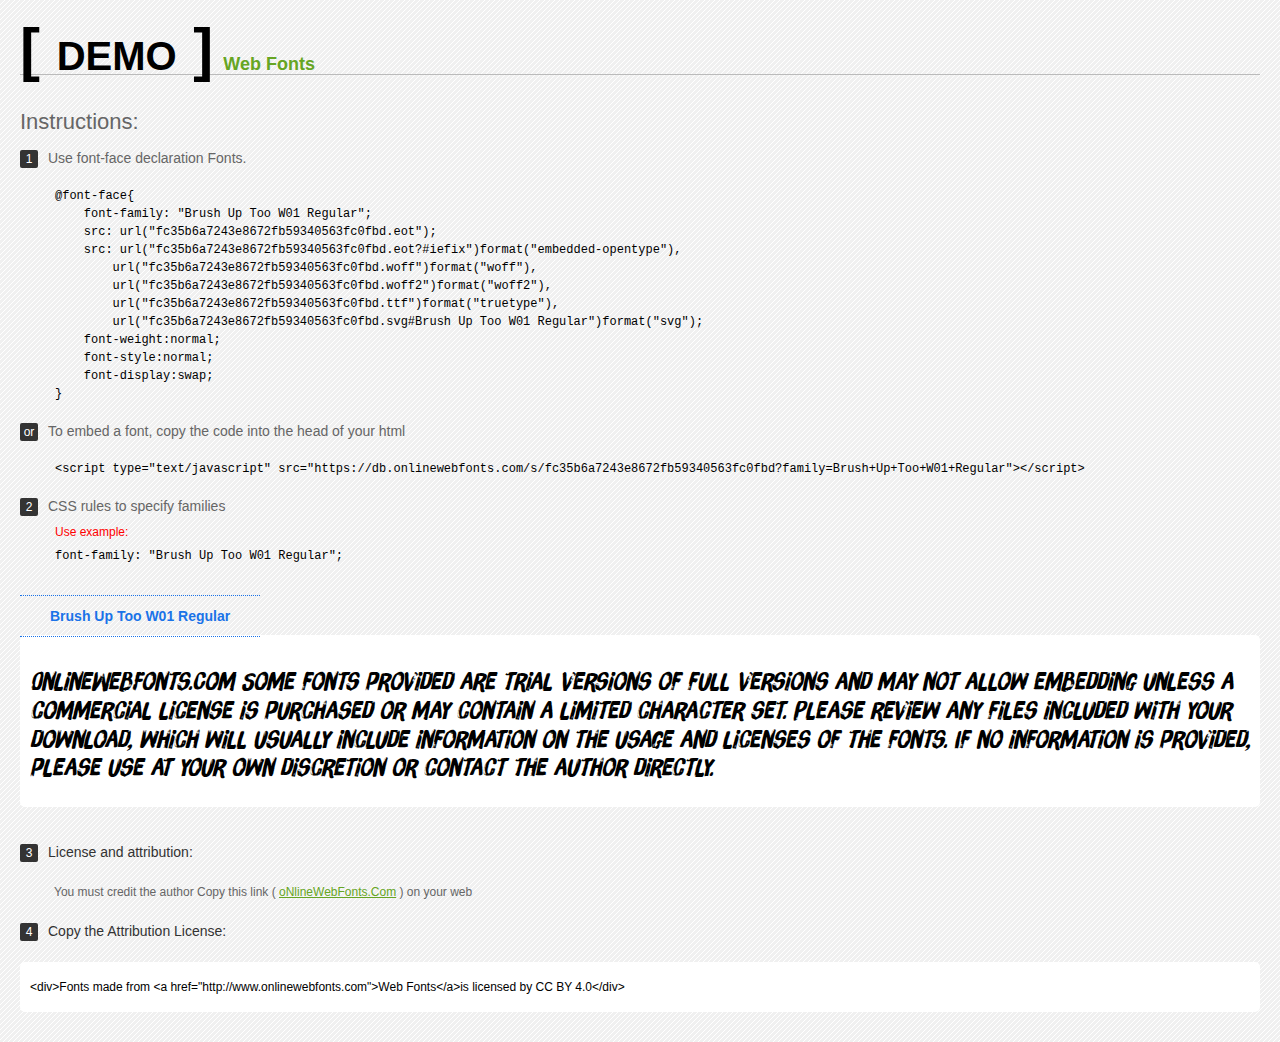
<file: fonts/Brush Up Too W01 Regular/Web Fonts Demo.html>
<!doctype html>
<html>
<head>
<meta charset="utf-8">
<title>Brush Up Too W01 Regular Fonts Demo</title>
<style type="text/css">
*{margin:0;padding:0;list-style-type:none;}body{font-family:Arial,Helvetica,sans-serif;line-height:1.5;font-size:16px;padding:20px;color:#333;background-image:url([data-uri]);}a{color:#66A523;}a:hover,.g:hover{opacity:0.7;}h1{font-size:60px;border-bottom:1px solid #bbb;line-height:20px;color:#000;text-transform:uppercase;margin-top:20px;}h1 a{font-size:18px;color:#66A523;text-decoration:none;text-transform:capitalize;margin-left:10px;}h1 font{font-size:40px;}.info{float:left;font-size:14px;margin-top:30px;color:#666;}.info .inst{font-size:22px;margin-bottom:10px;}.info span,.by span{color:#fff;border-radius:2px;display:inline-block;width:18px;height:18px;text-align:center;margin-right:10px;background-color:#333333;font-size:12px;line-height:18px;}.info .exs{font-size:12px;color:#666;margin-left:35px;display:block;}.info .exs font{color:#f00;line-height:30px;}.demo{float:left;width:100%;height:auto;padding-bottom:10px;margin-top:70px;background-color:#FFF;border-radius:5px;}.demo a{color:#1a73e8;float:left;font-weight:bold;font-size:14px;padding-right:30px;padding-left:30px;position:relative;border-top-width:1px;border-top-style:dotted;border-top-color:#1A73E8;text-decoration:none;border-bottom-width:1px;border-bottom-style:dotted;border-bottom-color:#1A73E8;line-height:40px;margin-top:-40px;}.demo .t{font-size:24px;float:left;width:calc(100% - 20px);color:#000;height:120px;margin-top:20px;line-height:1.2em;overflow-x:hidden;padding:10px;}.by{padding-top:15px;float:left;width:100%;margin-top:10px;margin-right:0;margin-bottom:10px;margin-left:0;font-size:14px;color:#666;}.by .b{padding-top:10px;padding-bottom:10px;color:#333;}.by .a{padding-top:10px;padding-bottom:10px;margin-left:34px;font-size:12px;}.te{width:100%;height:auto;border:0px solid #CCC;resize:none;float:left;margin-top:10px;line-height:16px;overflow:hidden;border-radius:5px;color:#000000;background-color:#FFF;font-size:12px;margin-bottom:20px;text-indent:10px;padding-top:17px;padding-bottom:17px;}pre{color:#000;}
</style>
<style type="text/css">

@font-face{
    font-family: "Brush Up Too W01 Regular";
    src: url("fc35b6a7243e8672fb59340563fc0fbd.eot");
    src: url("fc35b6a7243e8672fb59340563fc0fbd.eot?#iefix")format("embedded-opentype"),
        url("fc35b6a7243e8672fb59340563fc0fbd.woff")format("woff"),
        url("fc35b6a7243e8672fb59340563fc0fbd.woff2")format("woff2"),
        url("fc35b6a7243e8672fb59340563fc0fbd.ttf")format("truetype"),
        url("fc35b6a7243e8672fb59340563fc0fbd.svg#Brush Up Too W01 Regular")format("svg");
    font-weight:normal;
    font-style:normal;
    font-display:swap;
}

</style>
</head>
<body>
<h1> <span>[ <font>Demo</font> ]</span><a href="http://www.onlinewebfonts.com" target="_blank">Web Fonts</a></h1>
<div class="info">
  <div class="inst">Instructions:</div>
  <span>1</span>Use font-face declaration Fonts.
  <div class="exs">
    <pre>

@font-face{
    font-family: "Brush Up Too W01 Regular";
    src: url("fc35b6a7243e8672fb59340563fc0fbd.eot");
    src: url("fc35b6a7243e8672fb59340563fc0fbd.eot?#iefix")format("embedded-opentype"),
        url("fc35b6a7243e8672fb59340563fc0fbd.woff")format("woff"),
        url("fc35b6a7243e8672fb59340563fc0fbd.woff2")format("woff2"),
        url("fc35b6a7243e8672fb59340563fc0fbd.ttf")format("truetype"),
        url("fc35b6a7243e8672fb59340563fc0fbd.svg#Brush Up Too W01 Regular")format("svg");
    font-weight:normal;
    font-style:normal;
    font-display:swap;
}

</pre>
  </div>
  <span>or</span>To embed a font, copy the code into the head of your html
  <div class="exs">
<br/><pre>&lt;script type=&quot;text/javascript&quot; src=&quot;https://db.onlinewebfonts.com/s/fc35b6a7243e8672fb59340563fc0fbd?family=Brush+Up+Too+W01+Regular&quot;&gt;&lt;/script&gt;</pre><br/>
  </div>
  <span>2</span>CSS rules to specify families
  <div class="exs"><font>Use example:</font> <br/>
    <pre>
font-family: &quot;Brush Up Too W01 Regular&quot;;
</pre>
  </div>
</div>
<!--demo-->
<div class="demo"><a href="https://www.onlinewebfonts.com/download/fc35b6a7243e8672fb59340563fc0fbd" target="_blank">Brush Up Too W01 Regular</a>
  <div class="t" style='font-family:"Brush Up Too W01 Regular"'>
  OnlineWebFonts.Com Some fonts provided are trial versions of full versions and may not allow embedding 
unless a commercial license is purchased or may contain a limited character set. 
Please review any files included with your download, 
which will usually include information on the usage and licenses of the fonts. 
If no information is provided, 
please use at your own discretion or contact the author directly.</div>
</div>
<!--demo-->
<div class="by">
  <div class="b"><span>3</span>License and attribution:</div>
  <div class="a">You must credit the author Copy this link ( <a href="http://www.onlinewebfonts.com" target="_blank">oNlineWebFonts.Com</a> ) on your web</div>
  <div class="b"><span>4</span>Copy the Attribution License:</div>
  <div class="te">&lt;div&gt;Fonts made from &lt;a href="http://www.onlinewebfonts.com"&gt;Web Fonts&lt;/a&gt;is licensed by CC BY 4.0&lt;/div&gt;</div>
</div>
</body>
</html>
</file>
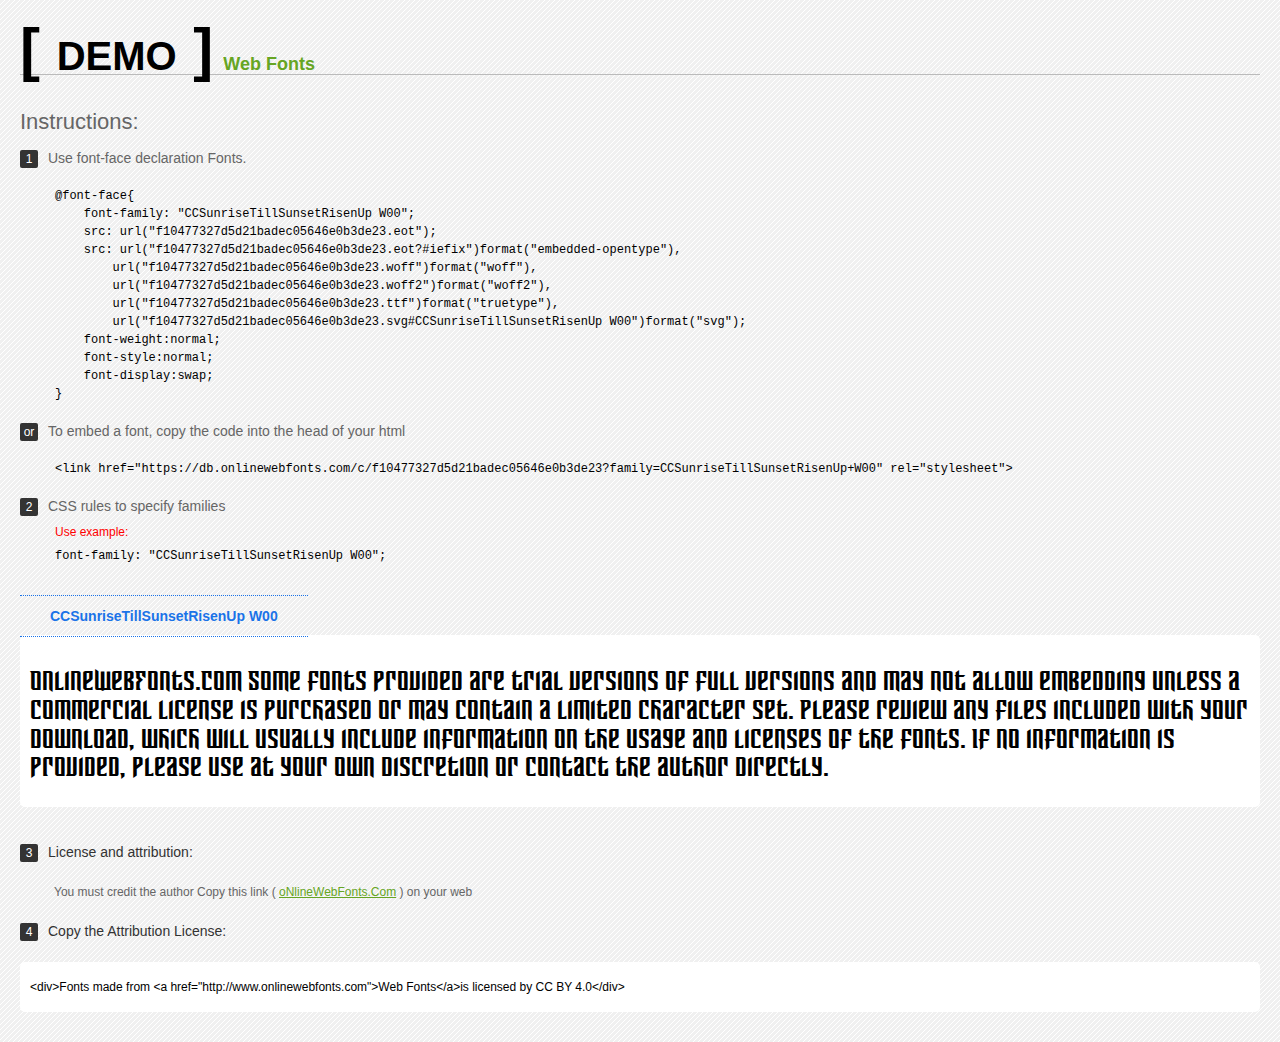
<file: fonts/CCSunriseTillSunsetRisenUp W00/Web Fonts Demo.html>
<!doctype html>
<html>
<head>
<meta charset="utf-8">
<title>CCSunriseTillSunsetRisenUp W00 Fonts Demo</title>
<style type="text/css">
*{margin:0;padding:0;list-style-type:none;}body{font-family:Arial,Helvetica,sans-serif;line-height:1.5;font-size:16px;padding:20px;color:#333;background-image:url([data-uri]);}a{color:#66A523;}a:hover,.g:hover{opacity:0.7;}h1{font-size:60px;border-bottom:1px solid #bbb;line-height:20px;color:#000;text-transform:uppercase;margin-top:20px;}h1 a{font-size:18px;color:#66A523;text-decoration:none;text-transform:capitalize;margin-left:10px;}h1 font{font-size:40px;}.info{float:left;font-size:14px;margin-top:30px;color:#666;}.info .inst{font-size:22px;margin-bottom:10px;}.info span,.by span{color:#fff;border-radius:2px;display:inline-block;width:18px;height:18px;text-align:center;margin-right:10px;background-color:#333333;font-size:12px;line-height:18px;}.info .exs{font-size:12px;color:#666;margin-left:35px;display:block;}.info .exs font{color:#f00;line-height:30px;}.demo{float:left;width:100%;height:auto;padding-bottom:10px;margin-top:70px;background-color:#FFF;border-radius:5px;}.demo a{color:#1a73e8;float:left;font-weight:bold;font-size:14px;padding-right:30px;padding-left:30px;position:relative;border-top-width:1px;border-top-style:dotted;border-top-color:#1A73E8;text-decoration:none;border-bottom-width:1px;border-bottom-style:dotted;border-bottom-color:#1A73E8;line-height:40px;margin-top:-40px;}.demo .t{font-size:24px;float:left;width:calc(100% - 20px);color:#000;height:120px;margin-top:20px;line-height:1.2em;overflow-x:hidden;padding:10px;}.by{padding-top:15px;float:left;width:100%;margin-top:10px;margin-right:0;margin-bottom:10px;margin-left:0;font-size:14px;color:#666;}.by .b{padding-top:10px;padding-bottom:10px;color:#333;}.by .a{padding-top:10px;padding-bottom:10px;margin-left:34px;font-size:12px;}.te{width:100%;height:auto;border:0px solid #CCC;resize:none;float:left;margin-top:10px;line-height:16px;overflow:hidden;border-radius:5px;color:#000000;background-color:#FFF;font-size:12px;margin-bottom:20px;text-indent:10px;padding-top:17px;padding-bottom:17px;}pre{color:#000;}
</style>
<style type="text/css">

@font-face{
    font-family: "CCSunriseTillSunsetRisenUp W00";
    src: url("f10477327d5d21badec05646e0b3de23.eot");
    src: url("f10477327d5d21badec05646e0b3de23.eot?#iefix")format("embedded-opentype"),
        url("f10477327d5d21badec05646e0b3de23.woff")format("woff"),
        url("f10477327d5d21badec05646e0b3de23.woff2")format("woff2"),
        url("f10477327d5d21badec05646e0b3de23.ttf")format("truetype"),
        url("f10477327d5d21badec05646e0b3de23.svg#CCSunriseTillSunsetRisenUp W00")format("svg");
    font-weight:normal;
    font-style:normal;
    font-display:swap;
}

</style>
</head>
<body>
<h1> <span>[ <font>Demo</font> ]</span><a href="http://www.onlinewebfonts.com" target="_blank">Web Fonts</a></h1>
<div class="info">
  <div class="inst">Instructions:</div>
  <span>1</span>Use font-face declaration Fonts.
  <div class="exs">
    <pre>

@font-face{
    font-family: "CCSunriseTillSunsetRisenUp W00";
    src: url("f10477327d5d21badec05646e0b3de23.eot");
    src: url("f10477327d5d21badec05646e0b3de23.eot?#iefix")format("embedded-opentype"),
        url("f10477327d5d21badec05646e0b3de23.woff")format("woff"),
        url("f10477327d5d21badec05646e0b3de23.woff2")format("woff2"),
        url("f10477327d5d21badec05646e0b3de23.ttf")format("truetype"),
        url("f10477327d5d21badec05646e0b3de23.svg#CCSunriseTillSunsetRisenUp W00")format("svg");
    font-weight:normal;
    font-style:normal;
    font-display:swap;
}

</pre>
  </div>
  <span>or</span>To embed a font, copy the code into the head of your html
  <div class="exs">
<br/><pre>&lt;link href=&quot;https://db.onlinewebfonts.com/c/f10477327d5d21badec05646e0b3de23?family=CCSunriseTillSunsetRisenUp+W00&quot; rel=&quot;stylesheet&quot;&gt;</pre><br/>
  </div>
  <span>2</span>CSS rules to specify families
  <div class="exs"><font>Use example:</font> <br/>
    <pre>
font-family: &quot;CCSunriseTillSunsetRisenUp W00&quot;;
</pre>
  </div>
</div>
<!--demo-->
<div class="demo"><a href="https://www.onlinewebfonts.com/download/f10477327d5d21badec05646e0b3de23" target="_blank">CCSunriseTillSunsetRisenUp W00</a>
  <div class="t" style='font-family:"CCSunriseTillSunsetRisenUp W00"'>
  OnlineWebFonts.Com Some fonts provided are trial versions of full versions and may not allow embedding 
unless a commercial license is purchased or may contain a limited character set. 
Please review any files included with your download, 
which will usually include information on the usage and licenses of the fonts. 
If no information is provided, 
please use at your own discretion or contact the author directly.</div>
</div>
<!--demo-->
<div class="by">
  <div class="b"><span>3</span>License and attribution:</div>
  <div class="a">You must credit the author Copy this link ( <a href="http://www.onlinewebfonts.com" target="_blank">oNlineWebFonts.Com</a> ) on your web</div>
  <div class="b"><span>4</span>Copy the Attribution License:</div>
  <div class="te">&lt;div&gt;Fonts made from &lt;a href="http://www.onlinewebfonts.com"&gt;Web Fonts&lt;/a&gt;is licensed by CC BY 4.0&lt;/div&gt;</div>
</div>
</body>
</html>
</file>
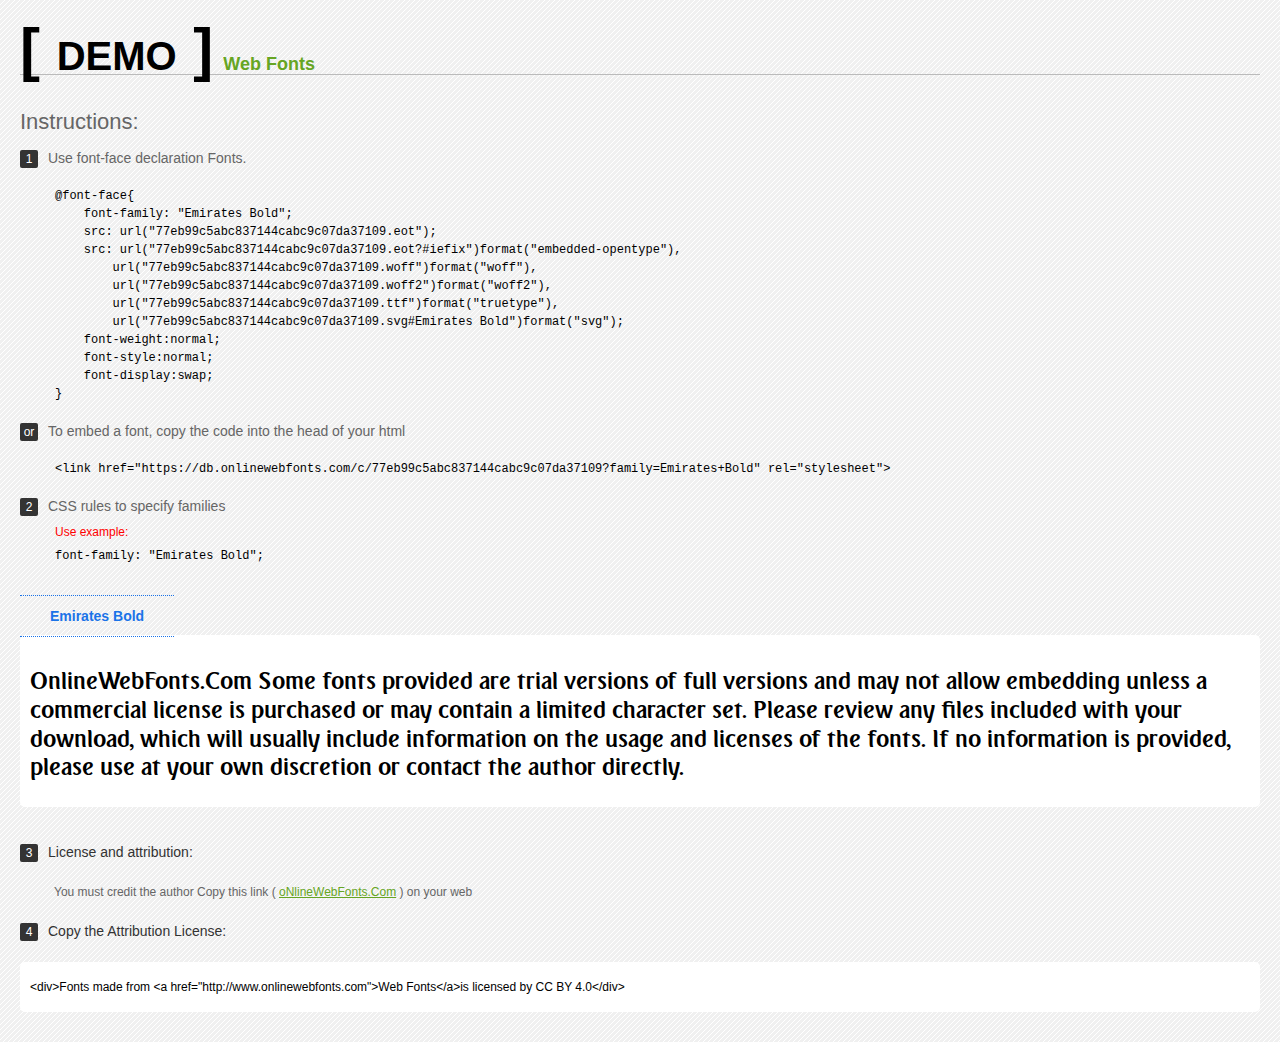
<file: fonts/Emirates Bold/Web Fonts Demo.html>
<!doctype html>
<html>
<head>
<meta charset="utf-8">
<title>Emirates Bold Fonts Demo</title>
<style type="text/css">
*{margin:0;padding:0;list-style-type:none;}body{font-family:Arial,Helvetica,sans-serif;line-height:1.5;font-size:16px;padding:20px;color:#333;background-image:url([data-uri]);}a{color:#66A523;}a:hover,.g:hover{opacity:0.7;}h1{font-size:60px;border-bottom:1px solid #bbb;line-height:20px;color:#000;text-transform:uppercase;margin-top:20px;}h1 a{font-size:18px;color:#66A523;text-decoration:none;text-transform:capitalize;margin-left:10px;}h1 font{font-size:40px;}.info{float:left;font-size:14px;margin-top:30px;color:#666;}.info .inst{font-size:22px;margin-bottom:10px;}.info span,.by span{color:#fff;border-radius:2px;display:inline-block;width:18px;height:18px;text-align:center;margin-right:10px;background-color:#333333;font-size:12px;line-height:18px;}.info .exs{font-size:12px;color:#666;margin-left:35px;display:block;}.info .exs font{color:#f00;line-height:30px;}.demo{float:left;width:100%;height:auto;padding-bottom:10px;margin-top:70px;background-color:#FFF;border-radius:5px;}.demo a{color:#1a73e8;float:left;font-weight:bold;font-size:14px;padding-right:30px;padding-left:30px;position:relative;border-top-width:1px;border-top-style:dotted;border-top-color:#1A73E8;text-decoration:none;border-bottom-width:1px;border-bottom-style:dotted;border-bottom-color:#1A73E8;line-height:40px;margin-top:-40px;}.demo .t{font-size:24px;float:left;width:calc(100% - 20px);color:#000;height:120px;margin-top:20px;line-height:1.2em;overflow-x:hidden;padding:10px;}.by{padding-top:15px;float:left;width:100%;margin-top:10px;margin-right:0;margin-bottom:10px;margin-left:0;font-size:14px;color:#666;}.by .b{padding-top:10px;padding-bottom:10px;color:#333;}.by .a{padding-top:10px;padding-bottom:10px;margin-left:34px;font-size:12px;}.te{width:100%;height:auto;border:0px solid #CCC;resize:none;float:left;margin-top:10px;line-height:16px;overflow:hidden;border-radius:5px;color:#000000;background-color:#FFF;font-size:12px;margin-bottom:20px;text-indent:10px;padding-top:17px;padding-bottom:17px;}pre{color:#000;}
</style>
<style type="text/css">

@font-face{
    font-family: "Emirates Bold";
    src: url("77eb99c5abc837144cabc9c07da37109.eot");
    src: url("77eb99c5abc837144cabc9c07da37109.eot?#iefix")format("embedded-opentype"),
        url("77eb99c5abc837144cabc9c07da37109.woff")format("woff"),
        url("77eb99c5abc837144cabc9c07da37109.woff2")format("woff2"),
        url("77eb99c5abc837144cabc9c07da37109.ttf")format("truetype"),
        url("77eb99c5abc837144cabc9c07da37109.svg#Emirates Bold")format("svg");
    font-weight:normal;
    font-style:normal;
    font-display:swap;
}

</style>
</head>
<body>
<h1> <span>[ <font>Demo</font> ]</span><a href="http://www.onlinewebfonts.com" target="_blank">Web Fonts</a></h1>
<div class="info">
  <div class="inst">Instructions:</div>
  <span>1</span>Use font-face declaration Fonts.
  <div class="exs">
    <pre>

@font-face{
    font-family: "Emirates Bold";
    src: url("77eb99c5abc837144cabc9c07da37109.eot");
    src: url("77eb99c5abc837144cabc9c07da37109.eot?#iefix")format("embedded-opentype"),
        url("77eb99c5abc837144cabc9c07da37109.woff")format("woff"),
        url("77eb99c5abc837144cabc9c07da37109.woff2")format("woff2"),
        url("77eb99c5abc837144cabc9c07da37109.ttf")format("truetype"),
        url("77eb99c5abc837144cabc9c07da37109.svg#Emirates Bold")format("svg");
    font-weight:normal;
    font-style:normal;
    font-display:swap;
}

</pre>
  </div>
  <span>or</span>To embed a font, copy the code into the head of your html
  <div class="exs">
<br/><pre>&lt;link href=&quot;https://db.onlinewebfonts.com/c/77eb99c5abc837144cabc9c07da37109?family=Emirates+Bold&quot; rel=&quot;stylesheet&quot;&gt;</pre><br/>
  </div>
  <span>2</span>CSS rules to specify families
  <div class="exs"><font>Use example:</font> <br/>
    <pre>
font-family: &quot;Emirates Bold&quot;;
</pre>
  </div>
</div>
<!--demo-->
<div class="demo"><a href="https://www.onlinewebfonts.com/download/77eb99c5abc837144cabc9c07da37109" target="_blank">Emirates Bold</a>
  <div class="t" style='font-family:"Emirates Bold"'>
  OnlineWebFonts.Com Some fonts provided are trial versions of full versions and may not allow embedding 
unless a commercial license is purchased or may contain a limited character set. 
Please review any files included with your download, 
which will usually include information on the usage and licenses of the fonts. 
If no information is provided, 
please use at your own discretion or contact the author directly.</div>
</div>
<!--demo-->
<div class="by">
  <div class="b"><span>3</span>License and attribution:</div>
  <div class="a">You must credit the author Copy this link ( <a href="http://www.onlinewebfonts.com" target="_blank">oNlineWebFonts.Com</a> ) on your web</div>
  <div class="b"><span>4</span>Copy the Attribution License:</div>
  <div class="te">&lt;div&gt;Fonts made from &lt;a href="http://www.onlinewebfonts.com"&gt;Web Fonts&lt;/a&gt;is licensed by CC BY 4.0&lt;/div&gt;</div>
</div>
</body>
</html>
</file>
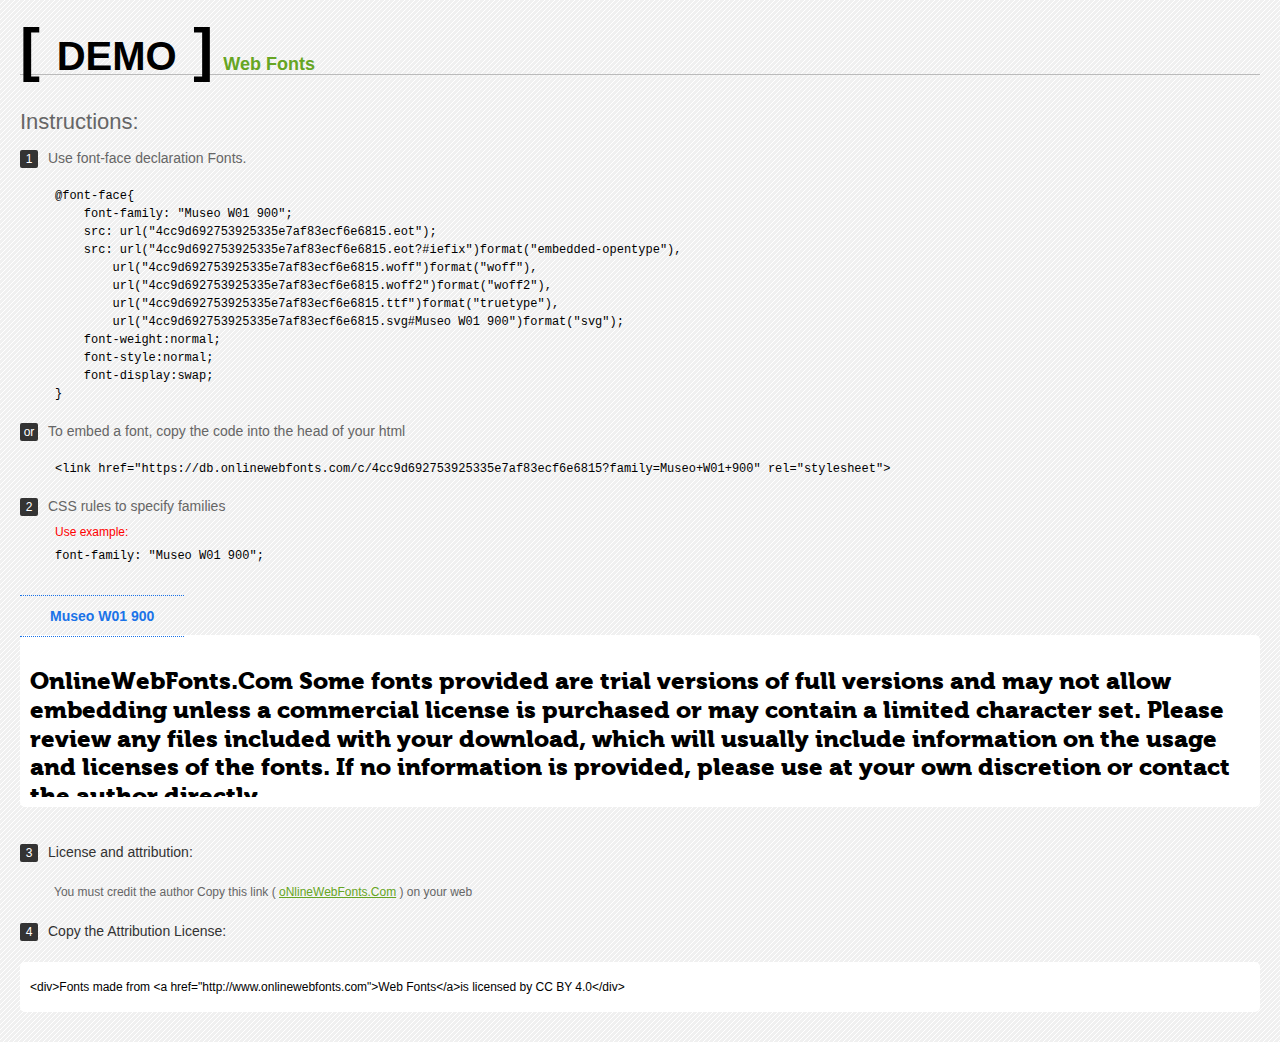
<file: fonts/Museo W01 900/Web Fonts Demo.html>
<!doctype html>
<html>
<head>
<meta charset="utf-8">
<title>Museo W01 900 Fonts Demo</title>
<style type="text/css">
*{margin:0;padding:0;list-style-type:none;}body{font-family:Arial,Helvetica,sans-serif;line-height:1.5;font-size:16px;padding:20px;color:#333;background-image:url([data-uri]);}a{color:#66A523;}a:hover,.g:hover{opacity:0.7;}h1{font-size:60px;border-bottom:1px solid #bbb;line-height:20px;color:#000;text-transform:uppercase;margin-top:20px;}h1 a{font-size:18px;color:#66A523;text-decoration:none;text-transform:capitalize;margin-left:10px;}h1 font{font-size:40px;}.info{float:left;font-size:14px;margin-top:30px;color:#666;}.info .inst{font-size:22px;margin-bottom:10px;}.info span,.by span{color:#fff;border-radius:2px;display:inline-block;width:18px;height:18px;text-align:center;margin-right:10px;background-color:#333333;font-size:12px;line-height:18px;}.info .exs{font-size:12px;color:#666;margin-left:35px;display:block;}.info .exs font{color:#f00;line-height:30px;}.demo{float:left;width:100%;height:auto;padding-bottom:10px;margin-top:70px;background-color:#FFF;border-radius:5px;}.demo a{color:#1a73e8;float:left;font-weight:bold;font-size:14px;padding-right:30px;padding-left:30px;position:relative;border-top-width:1px;border-top-style:dotted;border-top-color:#1A73E8;text-decoration:none;border-bottom-width:1px;border-bottom-style:dotted;border-bottom-color:#1A73E8;line-height:40px;margin-top:-40px;}.demo .t{font-size:24px;float:left;width:calc(100% - 20px);color:#000;height:120px;margin-top:20px;line-height:1.2em;overflow-x:hidden;padding:10px;}.by{padding-top:15px;float:left;width:100%;margin-top:10px;margin-right:0;margin-bottom:10px;margin-left:0;font-size:14px;color:#666;}.by .b{padding-top:10px;padding-bottom:10px;color:#333;}.by .a{padding-top:10px;padding-bottom:10px;margin-left:34px;font-size:12px;}.te{width:100%;height:auto;border:0px solid #CCC;resize:none;float:left;margin-top:10px;line-height:16px;overflow:hidden;border-radius:5px;color:#000000;background-color:#FFF;font-size:12px;margin-bottom:20px;text-indent:10px;padding-top:17px;padding-bottom:17px;}pre{color:#000;}
</style>
<style type="text/css">

@font-face{
    font-family: "Museo W01 900";
    src: url("4cc9d692753925335e7af83ecf6e6815.eot");
    src: url("4cc9d692753925335e7af83ecf6e6815.eot?#iefix")format("embedded-opentype"),
        url("4cc9d692753925335e7af83ecf6e6815.woff")format("woff"),
        url("4cc9d692753925335e7af83ecf6e6815.woff2")format("woff2"),
        url("4cc9d692753925335e7af83ecf6e6815.ttf")format("truetype"),
        url("4cc9d692753925335e7af83ecf6e6815.svg#Museo W01 900")format("svg");
    font-weight:normal;
    font-style:normal;
    font-display:swap;
}

</style>
</head>
<body>
<h1> <span>[ <font>Demo</font> ]</span><a href="http://www.onlinewebfonts.com" target="_blank">Web Fonts</a></h1>
<div class="info">
  <div class="inst">Instructions:</div>
  <span>1</span>Use font-face declaration Fonts.
  <div class="exs">
    <pre>

@font-face{
    font-family: "Museo W01 900";
    src: url("4cc9d692753925335e7af83ecf6e6815.eot");
    src: url("4cc9d692753925335e7af83ecf6e6815.eot?#iefix")format("embedded-opentype"),
        url("4cc9d692753925335e7af83ecf6e6815.woff")format("woff"),
        url("4cc9d692753925335e7af83ecf6e6815.woff2")format("woff2"),
        url("4cc9d692753925335e7af83ecf6e6815.ttf")format("truetype"),
        url("4cc9d692753925335e7af83ecf6e6815.svg#Museo W01 900")format("svg");
    font-weight:normal;
    font-style:normal;
    font-display:swap;
}

</pre>
  </div>
  <span>or</span>To embed a font, copy the code into the head of your html
  <div class="exs">
<br/><pre>&lt;link href=&quot;https://db.onlinewebfonts.com/c/4cc9d692753925335e7af83ecf6e6815?family=Museo+W01+900&quot; rel=&quot;stylesheet&quot;&gt;</pre><br/>
  </div>
  <span>2</span>CSS rules to specify families
  <div class="exs"><font>Use example:</font> <br/>
    <pre>
font-family: &quot;Museo W01 900&quot;;
</pre>
  </div>
</div>
<!--demo-->
<div class="demo"><a href="https://www.onlinewebfonts.com/download/4cc9d692753925335e7af83ecf6e6815" target="_blank">Museo W01 900</a>
  <div class="t" style='font-family:"Museo W01 900"'>
  OnlineWebFonts.Com Some fonts provided are trial versions of full versions and may not allow embedding 
unless a commercial license is purchased or may contain a limited character set. 
Please review any files included with your download, 
which will usually include information on the usage and licenses of the fonts. 
If no information is provided, 
please use at your own discretion or contact the author directly.</div>
</div>
<!--demo-->
<div class="by">
  <div class="b"><span>3</span>License and attribution:</div>
  <div class="a">You must credit the author Copy this link ( <a href="http://www.onlinewebfonts.com" target="_blank">oNlineWebFonts.Com</a> ) on your web</div>
  <div class="b"><span>4</span>Copy the Attribution License:</div>
  <div class="te">&lt;div&gt;Fonts made from &lt;a href="http://www.onlinewebfonts.com"&gt;Web Fonts&lt;/a&gt;is licensed by CC BY 4.0&lt;/div&gt;</div>
</div>
</body>
</html>
</file>
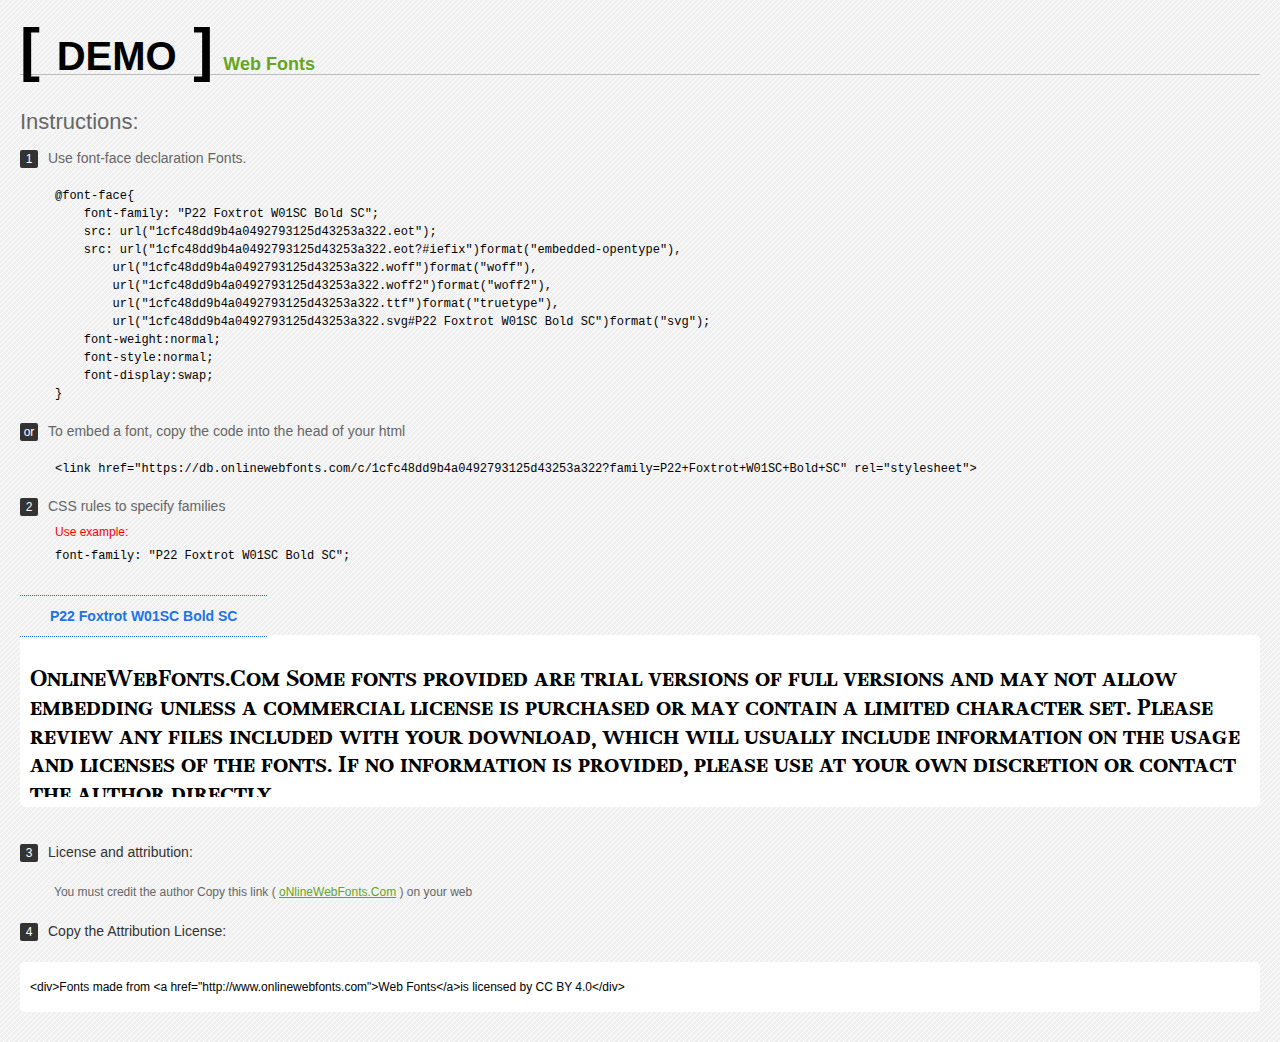
<file: fonts/P22 Foxtrot W01SC Bold SC/Web Fonts Demo.html>
<!doctype html>
<html>
<head>
<meta charset="utf-8">
<title>P22 Foxtrot W01SC Bold SC Fonts Demo</title>
<style type="text/css">
*{margin:0;padding:0;list-style-type:none;}body{font-family:Arial,Helvetica,sans-serif;line-height:1.5;font-size:16px;padding:20px;color:#333;background-image:url([data-uri]);}a{color:#66A523;}a:hover,.g:hover{opacity:0.7;}h1{font-size:60px;border-bottom:1px solid #bbb;line-height:20px;color:#000;text-transform:uppercase;margin-top:20px;}h1 a{font-size:18px;color:#66A523;text-decoration:none;text-transform:capitalize;margin-left:10px;}h1 font{font-size:40px;}.info{float:left;font-size:14px;margin-top:30px;color:#666;}.info .inst{font-size:22px;margin-bottom:10px;}.info span,.by span{color:#fff;border-radius:2px;display:inline-block;width:18px;height:18px;text-align:center;margin-right:10px;background-color:#333333;font-size:12px;line-height:18px;}.info .exs{font-size:12px;color:#666;margin-left:35px;display:block;}.info .exs font{color:#f00;line-height:30px;}.demo{float:left;width:100%;height:auto;padding-bottom:10px;margin-top:70px;background-color:#FFF;border-radius:5px;}.demo a{color:#1a73e8;float:left;font-weight:bold;font-size:14px;padding-right:30px;padding-left:30px;position:relative;border-top-width:1px;border-top-style:dotted;border-top-color:#1A73E8;text-decoration:none;border-bottom-width:1px;border-bottom-style:dotted;border-bottom-color:#1A73E8;line-height:40px;margin-top:-40px;}.demo .t{font-size:24px;float:left;width:calc(100% - 20px);color:#000;height:120px;margin-top:20px;line-height:1.2em;overflow-x:hidden;padding:10px;}.by{padding-top:15px;float:left;width:100%;margin-top:10px;margin-right:0;margin-bottom:10px;margin-left:0;font-size:14px;color:#666;}.by .b{padding-top:10px;padding-bottom:10px;color:#333;}.by .a{padding-top:10px;padding-bottom:10px;margin-left:34px;font-size:12px;}.te{width:100%;height:auto;border:0px solid #CCC;resize:none;float:left;margin-top:10px;line-height:16px;overflow:hidden;border-radius:5px;color:#000000;background-color:#FFF;font-size:12px;margin-bottom:20px;text-indent:10px;padding-top:17px;padding-bottom:17px;}pre{color:#000;}
</style>
<style type="text/css">

@font-face{
    font-family: "P22 Foxtrot W01SC Bold SC";
    src: url("1cfc48dd9b4a0492793125d43253a322.eot");
    src: url("1cfc48dd9b4a0492793125d43253a322.eot?#iefix")format("embedded-opentype"),
        url("1cfc48dd9b4a0492793125d43253a322.woff")format("woff"),
        url("1cfc48dd9b4a0492793125d43253a322.woff2")format("woff2"),
        url("1cfc48dd9b4a0492793125d43253a322.ttf")format("truetype"),
        url("1cfc48dd9b4a0492793125d43253a322.svg#P22 Foxtrot W01SC Bold SC")format("svg");
    font-weight:normal;
    font-style:normal;
    font-display:swap;
}

</style>
</head>
<body>
<h1> <span>[ <font>Demo</font> ]</span><a href="http://www.onlinewebfonts.com" target="_blank">Web Fonts</a></h1>
<div class="info">
  <div class="inst">Instructions:</div>
  <span>1</span>Use font-face declaration Fonts.
  <div class="exs">
    <pre>

@font-face{
    font-family: "P22 Foxtrot W01SC Bold SC";
    src: url("1cfc48dd9b4a0492793125d43253a322.eot");
    src: url("1cfc48dd9b4a0492793125d43253a322.eot?#iefix")format("embedded-opentype"),
        url("1cfc48dd9b4a0492793125d43253a322.woff")format("woff"),
        url("1cfc48dd9b4a0492793125d43253a322.woff2")format("woff2"),
        url("1cfc48dd9b4a0492793125d43253a322.ttf")format("truetype"),
        url("1cfc48dd9b4a0492793125d43253a322.svg#P22 Foxtrot W01SC Bold SC")format("svg");
    font-weight:normal;
    font-style:normal;
    font-display:swap;
}

</pre>
  </div>
  <span>or</span>To embed a font, copy the code into the head of your html
  <div class="exs">
<br/><pre>&lt;link href=&quot;https://db.onlinewebfonts.com/c/1cfc48dd9b4a0492793125d43253a322?family=P22+Foxtrot+W01SC+Bold+SC&quot; rel=&quot;stylesheet&quot;&gt;</pre><br/>
  </div>
  <span>2</span>CSS rules to specify families
  <div class="exs"><font>Use example:</font> <br/>
    <pre>
font-family: &quot;P22 Foxtrot W01SC Bold SC&quot;;
</pre>
  </div>
</div>
<!--demo-->
<div class="demo"><a href="https://www.onlinewebfonts.com/download/1cfc48dd9b4a0492793125d43253a322" target="_blank">P22 Foxtrot W01SC Bold SC</a>
  <div class="t" style='font-family:"P22 Foxtrot W01SC Bold SC"'>
  OnlineWebFonts.Com Some fonts provided are trial versions of full versions and may not allow embedding 
unless a commercial license is purchased or may contain a limited character set. 
Please review any files included with your download, 
which will usually include information on the usage and licenses of the fonts. 
If no information is provided, 
please use at your own discretion or contact the author directly.</div>
</div>
<!--demo-->
<div class="by">
  <div class="b"><span>3</span>License and attribution:</div>
  <div class="a">You must credit the author Copy this link ( <a href="http://www.onlinewebfonts.com" target="_blank">oNlineWebFonts.Com</a> ) on your web</div>
  <div class="b"><span>4</span>Copy the Attribution License:</div>
  <div class="te">&lt;div&gt;Fonts made from &lt;a href="http://www.onlinewebfonts.com"&gt;Web Fonts&lt;/a&gt;is licensed by CC BY 4.0&lt;/div&gt;</div>
</div>
</body>
</html>
</file>
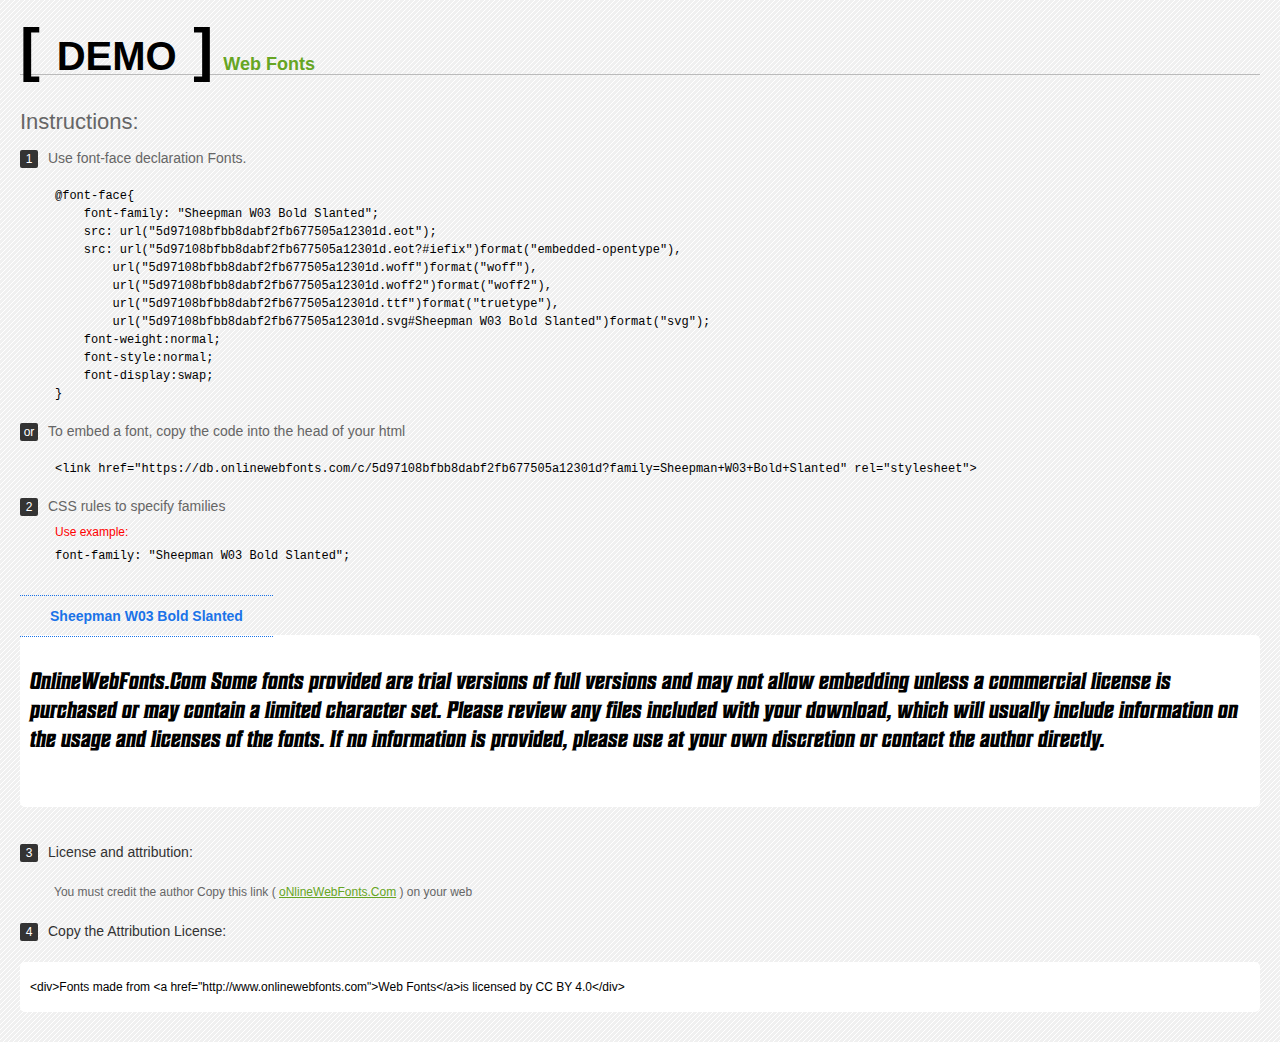
<file: fonts/Sheepman W03 Bold Slanted/Web Fonts Demo.html>
<!doctype html>
<html>
<head>
<meta charset="utf-8">
<title>Sheepman W03 Bold Slanted Fonts Demo</title>
<style type="text/css">
*{margin:0;padding:0;list-style-type:none;}body{font-family:Arial,Helvetica,sans-serif;line-height:1.5;font-size:16px;padding:20px;color:#333;background-image:url([data-uri]);}a{color:#66A523;}a:hover,.g:hover{opacity:0.7;}h1{font-size:60px;border-bottom:1px solid #bbb;line-height:20px;color:#000;text-transform:uppercase;margin-top:20px;}h1 a{font-size:18px;color:#66A523;text-decoration:none;text-transform:capitalize;margin-left:10px;}h1 font{font-size:40px;}.info{float:left;font-size:14px;margin-top:30px;color:#666;}.info .inst{font-size:22px;margin-bottom:10px;}.info span,.by span{color:#fff;border-radius:2px;display:inline-block;width:18px;height:18px;text-align:center;margin-right:10px;background-color:#333333;font-size:12px;line-height:18px;}.info .exs{font-size:12px;color:#666;margin-left:35px;display:block;}.info .exs font{color:#f00;line-height:30px;}.demo{float:left;width:100%;height:auto;padding-bottom:10px;margin-top:70px;background-color:#FFF;border-radius:5px;}.demo a{color:#1a73e8;float:left;font-weight:bold;font-size:14px;padding-right:30px;padding-left:30px;position:relative;border-top-width:1px;border-top-style:dotted;border-top-color:#1A73E8;text-decoration:none;border-bottom-width:1px;border-bottom-style:dotted;border-bottom-color:#1A73E8;line-height:40px;margin-top:-40px;}.demo .t{font-size:24px;float:left;width:calc(100% - 20px);color:#000;height:120px;margin-top:20px;line-height:1.2em;overflow-x:hidden;padding:10px;}.by{padding-top:15px;float:left;width:100%;margin-top:10px;margin-right:0;margin-bottom:10px;margin-left:0;font-size:14px;color:#666;}.by .b{padding-top:10px;padding-bottom:10px;color:#333;}.by .a{padding-top:10px;padding-bottom:10px;margin-left:34px;font-size:12px;}.te{width:100%;height:auto;border:0px solid #CCC;resize:none;float:left;margin-top:10px;line-height:16px;overflow:hidden;border-radius:5px;color:#000000;background-color:#FFF;font-size:12px;margin-bottom:20px;text-indent:10px;padding-top:17px;padding-bottom:17px;}pre{color:#000;}
</style>
<style type="text/css">

@font-face{
    font-family: "Sheepman W03 Bold Slanted";
    src: url("5d97108bfbb8dabf2fb677505a12301d.eot");
    src: url("5d97108bfbb8dabf2fb677505a12301d.eot?#iefix")format("embedded-opentype"),
        url("5d97108bfbb8dabf2fb677505a12301d.woff")format("woff"),
        url("5d97108bfbb8dabf2fb677505a12301d.woff2")format("woff2"),
        url("5d97108bfbb8dabf2fb677505a12301d.ttf")format("truetype"),
        url("5d97108bfbb8dabf2fb677505a12301d.svg#Sheepman W03 Bold Slanted")format("svg");
    font-weight:normal;
    font-style:normal;
    font-display:swap;
}

</style>
</head>
<body>
<h1> <span>[ <font>Demo</font> ]</span><a href="http://www.onlinewebfonts.com" target="_blank">Web Fonts</a></h1>
<div class="info">
  <div class="inst">Instructions:</div>
  <span>1</span>Use font-face declaration Fonts.
  <div class="exs">
    <pre>

@font-face{
    font-family: "Sheepman W03 Bold Slanted";
    src: url("5d97108bfbb8dabf2fb677505a12301d.eot");
    src: url("5d97108bfbb8dabf2fb677505a12301d.eot?#iefix")format("embedded-opentype"),
        url("5d97108bfbb8dabf2fb677505a12301d.woff")format("woff"),
        url("5d97108bfbb8dabf2fb677505a12301d.woff2")format("woff2"),
        url("5d97108bfbb8dabf2fb677505a12301d.ttf")format("truetype"),
        url("5d97108bfbb8dabf2fb677505a12301d.svg#Sheepman W03 Bold Slanted")format("svg");
    font-weight:normal;
    font-style:normal;
    font-display:swap;
}

</pre>
  </div>
  <span>or</span>To embed a font, copy the code into the head of your html
  <div class="exs">
<br/><pre>&lt;link href=&quot;https://db.onlinewebfonts.com/c/5d97108bfbb8dabf2fb677505a12301d?family=Sheepman+W03+Bold+Slanted&quot; rel=&quot;stylesheet&quot;&gt;</pre><br/>
  </div>
  <span>2</span>CSS rules to specify families
  <div class="exs"><font>Use example:</font> <br/>
    <pre>
font-family: &quot;Sheepman W03 Bold Slanted&quot;;
</pre>
  </div>
</div>
<!--demo-->
<div class="demo"><a href="https://www.onlinewebfonts.com/download/5d97108bfbb8dabf2fb677505a12301d" target="_blank">Sheepman W03 Bold Slanted</a>
  <div class="t" style='font-family:"Sheepman W03 Bold Slanted"'>
  OnlineWebFonts.Com Some fonts provided are trial versions of full versions and may not allow embedding 
unless a commercial license is purchased or may contain a limited character set. 
Please review any files included with your download, 
which will usually include information on the usage and licenses of the fonts. 
If no information is provided, 
please use at your own discretion or contact the author directly.</div>
</div>
<!--demo-->
<div class="by">
  <div class="b"><span>3</span>License and attribution:</div>
  <div class="a">You must credit the author Copy this link ( <a href="http://www.onlinewebfonts.com" target="_blank">oNlineWebFonts.Com</a> ) on your web</div>
  <div class="b"><span>4</span>Copy the Attribution License:</div>
  <div class="te">&lt;div&gt;Fonts made from &lt;a href="http://www.onlinewebfonts.com"&gt;Web Fonts&lt;/a&gt;is licensed by CC BY 4.0&lt;/div&gt;</div>
</div>
</body>
</html>
</file>
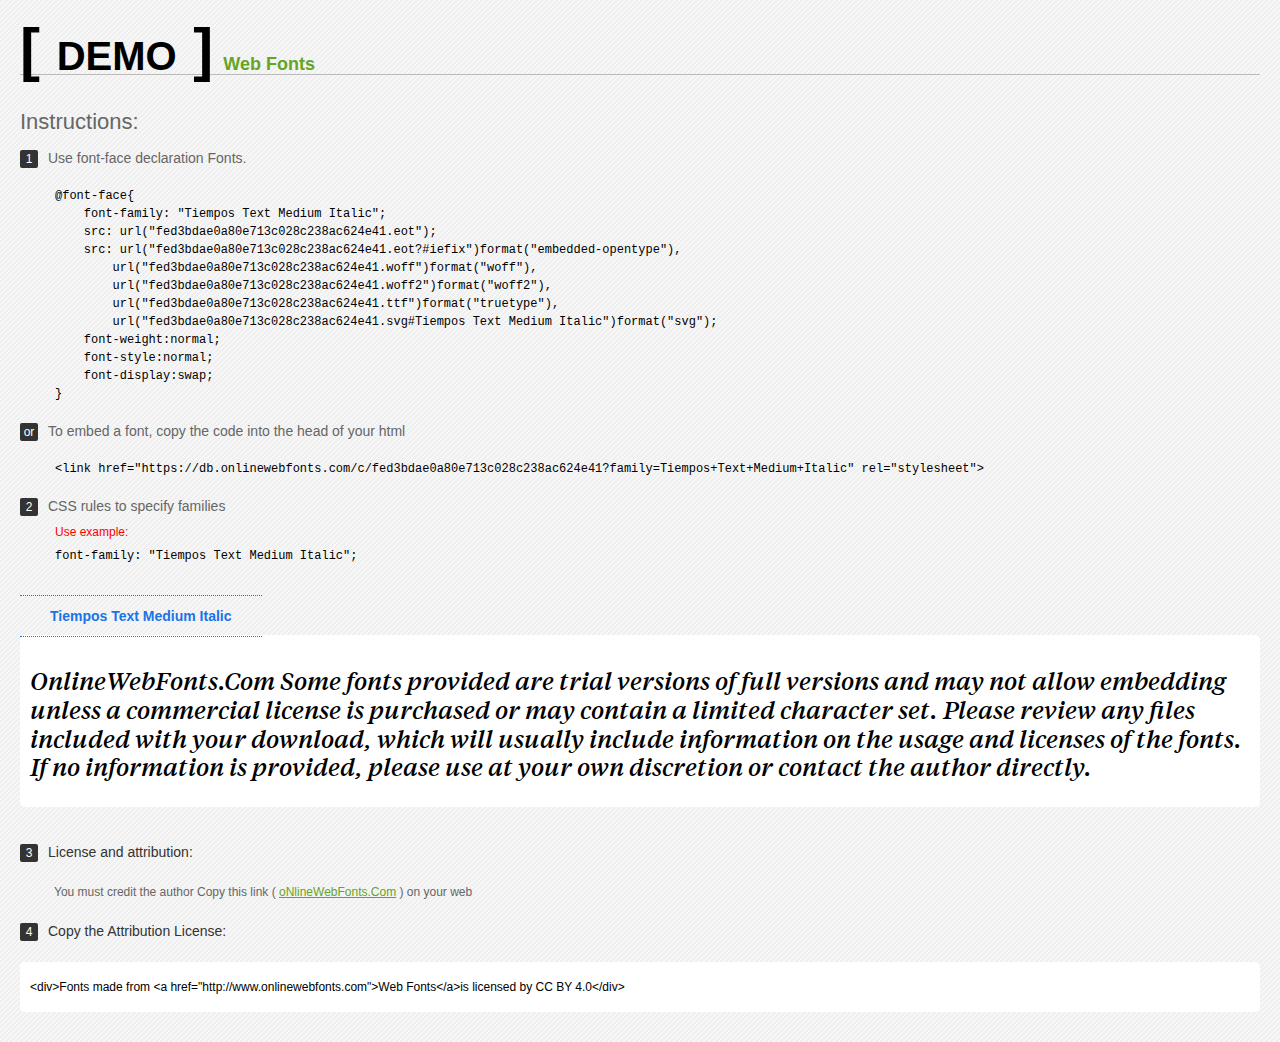
<file: fonts/Tiempos Text Medium Italic/Web Fonts Demo.html>
<!doctype html>
<html>
<head>
<meta charset="utf-8">
<title>Tiempos Text Medium Italic Fonts Demo</title>
<style type="text/css">
*{margin:0;padding:0;list-style-type:none;}body{font-family:Arial,Helvetica,sans-serif;line-height:1.5;font-size:16px;padding:20px;color:#333;background-image:url([data-uri]);}a{color:#66A523;}a:hover,.g:hover{opacity:0.7;}h1{font-size:60px;border-bottom:1px solid #bbb;line-height:20px;color:#000;text-transform:uppercase;margin-top:20px;}h1 a{font-size:18px;color:#66A523;text-decoration:none;text-transform:capitalize;margin-left:10px;}h1 font{font-size:40px;}.info{float:left;font-size:14px;margin-top:30px;color:#666;}.info .inst{font-size:22px;margin-bottom:10px;}.info span,.by span{color:#fff;border-radius:2px;display:inline-block;width:18px;height:18px;text-align:center;margin-right:10px;background-color:#333333;font-size:12px;line-height:18px;}.info .exs{font-size:12px;color:#666;margin-left:35px;display:block;}.info .exs font{color:#f00;line-height:30px;}.demo{float:left;width:100%;height:auto;padding-bottom:10px;margin-top:70px;background-color:#FFF;border-radius:5px;}.demo a{color:#1a73e8;float:left;font-weight:bold;font-size:14px;padding-right:30px;padding-left:30px;position:relative;border-top-width:1px;border-top-style:dotted;border-top-color:#1A73E8;text-decoration:none;border-bottom-width:1px;border-bottom-style:dotted;border-bottom-color:#1A73E8;line-height:40px;margin-top:-40px;}.demo .t{font-size:24px;float:left;width:calc(100% - 20px);color:#000;height:120px;margin-top:20px;line-height:1.2em;overflow-x:hidden;padding:10px;}.by{padding-top:15px;float:left;width:100%;margin-top:10px;margin-right:0;margin-bottom:10px;margin-left:0;font-size:14px;color:#666;}.by .b{padding-top:10px;padding-bottom:10px;color:#333;}.by .a{padding-top:10px;padding-bottom:10px;margin-left:34px;font-size:12px;}.te{width:100%;height:auto;border:0px solid #CCC;resize:none;float:left;margin-top:10px;line-height:16px;overflow:hidden;border-radius:5px;color:#000000;background-color:#FFF;font-size:12px;margin-bottom:20px;text-indent:10px;padding-top:17px;padding-bottom:17px;}pre{color:#000;}
</style>
<style type="text/css">

@font-face{
    font-family: "Tiempos Text Medium Italic";
    src: url("fed3bdae0a80e713c028c238ac624e41.eot");
    src: url("fed3bdae0a80e713c028c238ac624e41.eot?#iefix")format("embedded-opentype"),
        url("fed3bdae0a80e713c028c238ac624e41.woff")format("woff"),
        url("fed3bdae0a80e713c028c238ac624e41.woff2")format("woff2"),
        url("fed3bdae0a80e713c028c238ac624e41.ttf")format("truetype"),
        url("fed3bdae0a80e713c028c238ac624e41.svg#Tiempos Text Medium Italic")format("svg");
    font-weight:normal;
    font-style:normal;
    font-display:swap;
}

</style>
</head>
<body>
<h1> <span>[ <font>Demo</font> ]</span><a href="http://www.onlinewebfonts.com" target="_blank">Web Fonts</a></h1>
<div class="info">
  <div class="inst">Instructions:</div>
  <span>1</span>Use font-face declaration Fonts.
  <div class="exs">
    <pre>

@font-face{
    font-family: "Tiempos Text Medium Italic";
    src: url("fed3bdae0a80e713c028c238ac624e41.eot");
    src: url("fed3bdae0a80e713c028c238ac624e41.eot?#iefix")format("embedded-opentype"),
        url("fed3bdae0a80e713c028c238ac624e41.woff")format("woff"),
        url("fed3bdae0a80e713c028c238ac624e41.woff2")format("woff2"),
        url("fed3bdae0a80e713c028c238ac624e41.ttf")format("truetype"),
        url("fed3bdae0a80e713c028c238ac624e41.svg#Tiempos Text Medium Italic")format("svg");
    font-weight:normal;
    font-style:normal;
    font-display:swap;
}

</pre>
  </div>
  <span>or</span>To embed a font, copy the code into the head of your html
  <div class="exs">
<br/><pre>&lt;link href=&quot;https://db.onlinewebfonts.com/c/fed3bdae0a80e713c028c238ac624e41?family=Tiempos+Text+Medium+Italic&quot; rel=&quot;stylesheet&quot;&gt;</pre><br/>
  </div>
  <span>2</span>CSS rules to specify families
  <div class="exs"><font>Use example:</font> <br/>
    <pre>
font-family: &quot;Tiempos Text Medium Italic&quot;;
</pre>
  </div>
</div>
<!--demo-->
<div class="demo"><a href="https://www.onlinewebfonts.com/download/fed3bdae0a80e713c028c238ac624e41" target="_blank">Tiempos Text Medium Italic</a>
  <div class="t" style='font-family:"Tiempos Text Medium Italic"'>
  OnlineWebFonts.Com Some fonts provided are trial versions of full versions and may not allow embedding 
unless a commercial license is purchased or may contain a limited character set. 
Please review any files included with your download, 
which will usually include information on the usage and licenses of the fonts. 
If no information is provided, 
please use at your own discretion or contact the author directly.</div>
</div>
<!--demo-->
<div class="by">
  <div class="b"><span>3</span>License and attribution:</div>
  <div class="a">You must credit the author Copy this link ( <a href="http://www.onlinewebfonts.com" target="_blank">oNlineWebFonts.Com</a> ) on your web</div>
  <div class="b"><span>4</span>Copy the Attribution License:</div>
  <div class="te">&lt;div&gt;Fonts made from &lt;a href="http://www.onlinewebfonts.com"&gt;Web Fonts&lt;/a&gt;is licensed by CC BY 4.0&lt;/div&gt;</div>
</div>
</body>
</html>
</file>
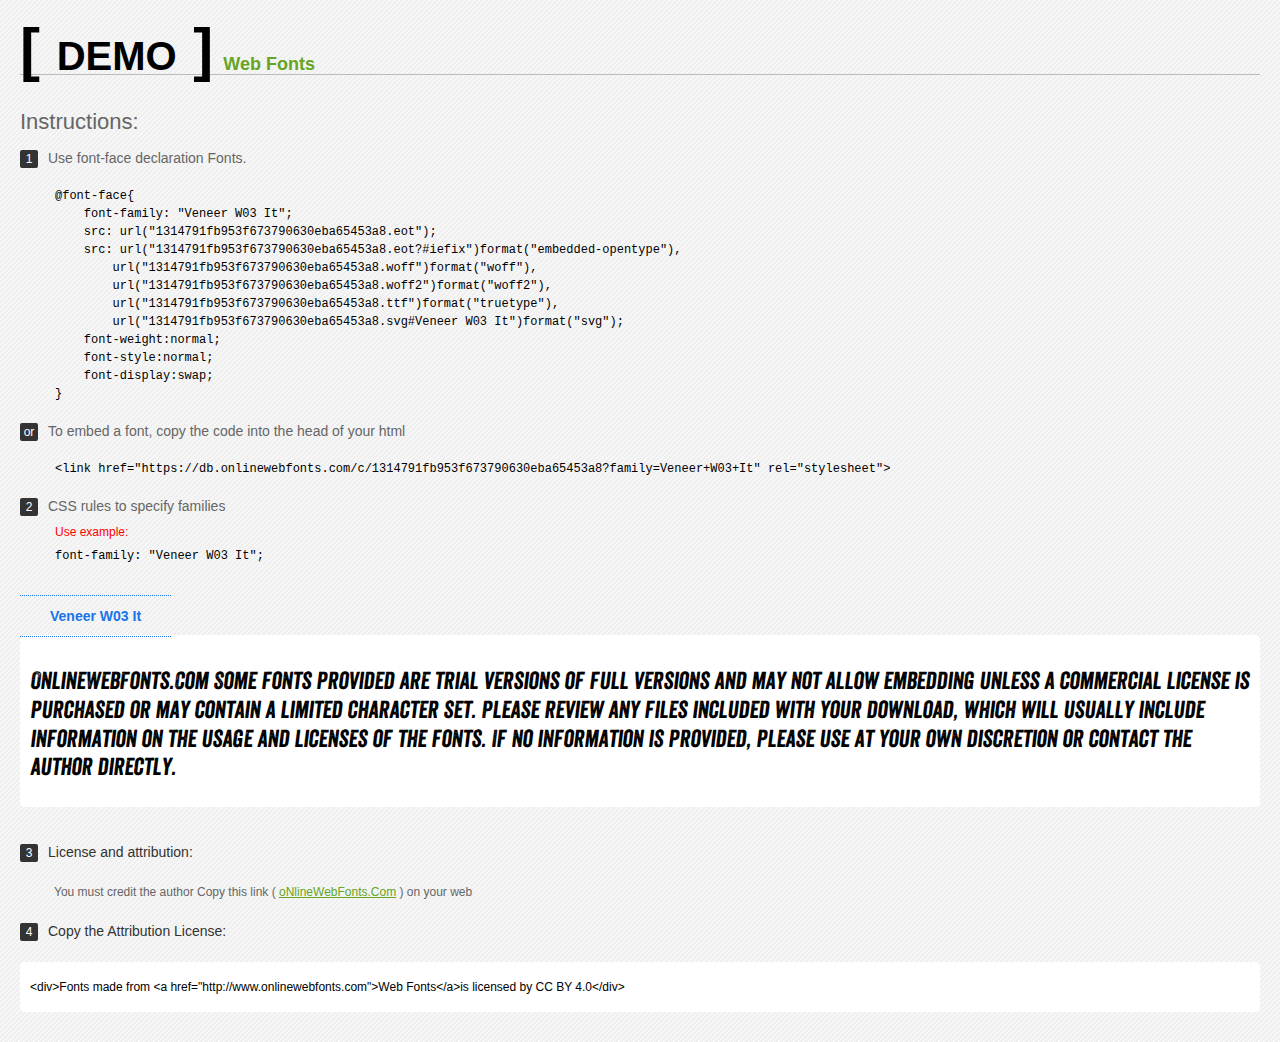
<file: fonts/Veneer W03 It/Web Fonts Demo.html>
<!doctype html>
<html>
<head>
<meta charset="utf-8">
<title>Veneer W03 It Fonts Demo</title>
<style type="text/css">
*{margin:0;padding:0;list-style-type:none;}body{font-family:Arial,Helvetica,sans-serif;line-height:1.5;font-size:16px;padding:20px;color:#333;background-image:url([data-uri]);}a{color:#66A523;}a:hover,.g:hover{opacity:0.7;}h1{font-size:60px;border-bottom:1px solid #bbb;line-height:20px;color:#000;text-transform:uppercase;margin-top:20px;}h1 a{font-size:18px;color:#66A523;text-decoration:none;text-transform:capitalize;margin-left:10px;}h1 font{font-size:40px;}.info{float:left;font-size:14px;margin-top:30px;color:#666;}.info .inst{font-size:22px;margin-bottom:10px;}.info span,.by span{color:#fff;border-radius:2px;display:inline-block;width:18px;height:18px;text-align:center;margin-right:10px;background-color:#333333;font-size:12px;line-height:18px;}.info .exs{font-size:12px;color:#666;margin-left:35px;display:block;}.info .exs font{color:#f00;line-height:30px;}.demo{float:left;width:100%;height:auto;padding-bottom:10px;margin-top:70px;background-color:#FFF;border-radius:5px;}.demo a{color:#1a73e8;float:left;font-weight:bold;font-size:14px;padding-right:30px;padding-left:30px;position:relative;border-top-width:1px;border-top-style:dotted;border-top-color:#1A73E8;text-decoration:none;border-bottom-width:1px;border-bottom-style:dotted;border-bottom-color:#1A73E8;line-height:40px;margin-top:-40px;}.demo .t{font-size:24px;float:left;width:calc(100% - 20px);color:#000;height:120px;margin-top:20px;line-height:1.2em;overflow-x:hidden;padding:10px;}.by{padding-top:15px;float:left;width:100%;margin-top:10px;margin-right:0;margin-bottom:10px;margin-left:0;font-size:14px;color:#666;}.by .b{padding-top:10px;padding-bottom:10px;color:#333;}.by .a{padding-top:10px;padding-bottom:10px;margin-left:34px;font-size:12px;}.te{width:100%;height:auto;border:0px solid #CCC;resize:none;float:left;margin-top:10px;line-height:16px;overflow:hidden;border-radius:5px;color:#000000;background-color:#FFF;font-size:12px;margin-bottom:20px;text-indent:10px;padding-top:17px;padding-bottom:17px;}pre{color:#000;}
</style>
<style type="text/css">

@font-face{
    font-family: "Veneer W03 It";
    src: url("1314791fb953f673790630eba65453a8.eot");
    src: url("1314791fb953f673790630eba65453a8.eot?#iefix")format("embedded-opentype"),
        url("1314791fb953f673790630eba65453a8.woff")format("woff"),
        url("1314791fb953f673790630eba65453a8.woff2")format("woff2"),
        url("1314791fb953f673790630eba65453a8.ttf")format("truetype"),
        url("1314791fb953f673790630eba65453a8.svg#Veneer W03 It")format("svg");
    font-weight:normal;
    font-style:normal;
    font-display:swap;
}

</style>
</head>
<body>
<h1> <span>[ <font>Demo</font> ]</span><a href="http://www.onlinewebfonts.com" target="_blank">Web Fonts</a></h1>
<div class="info">
  <div class="inst">Instructions:</div>
  <span>1</span>Use font-face declaration Fonts.
  <div class="exs">
    <pre>

@font-face{
    font-family: "Veneer W03 It";
    src: url("1314791fb953f673790630eba65453a8.eot");
    src: url("1314791fb953f673790630eba65453a8.eot?#iefix")format("embedded-opentype"),
        url("1314791fb953f673790630eba65453a8.woff")format("woff"),
        url("1314791fb953f673790630eba65453a8.woff2")format("woff2"),
        url("1314791fb953f673790630eba65453a8.ttf")format("truetype"),
        url("1314791fb953f673790630eba65453a8.svg#Veneer W03 It")format("svg");
    font-weight:normal;
    font-style:normal;
    font-display:swap;
}

</pre>
  </div>
  <span>or</span>To embed a font, copy the code into the head of your html
  <div class="exs">
<br/><pre>&lt;link href=&quot;https://db.onlinewebfonts.com/c/1314791fb953f673790630eba65453a8?family=Veneer+W03+It&quot; rel=&quot;stylesheet&quot;&gt;</pre><br/>
  </div>
  <span>2</span>CSS rules to specify families
  <div class="exs"><font>Use example:</font> <br/>
    <pre>
font-family: &quot;Veneer W03 It&quot;;
</pre>
  </div>
</div>
<!--demo-->
<div class="demo"><a href="https://www.onlinewebfonts.com/download/1314791fb953f673790630eba65453a8" target="_blank">Veneer W03 It</a>
  <div class="t" style='font-family:"Veneer W03 It"'>
  OnlineWebFonts.Com Some fonts provided are trial versions of full versions and may not allow embedding 
unless a commercial license is purchased or may contain a limited character set. 
Please review any files included with your download, 
which will usually include information on the usage and licenses of the fonts. 
If no information is provided, 
please use at your own discretion or contact the author directly.</div>
</div>
<!--demo-->
<div class="by">
  <div class="b"><span>3</span>License and attribution:</div>
  <div class="a">You must credit the author Copy this link ( <a href="http://www.onlinewebfonts.com" target="_blank">oNlineWebFonts.Com</a> ) on your web</div>
  <div class="b"><span>4</span>Copy the Attribution License:</div>
  <div class="te">&lt;div&gt;Fonts made from &lt;a href="http://www.onlinewebfonts.com"&gt;Web Fonts&lt;/a&gt;is licensed by CC BY 4.0&lt;/div&gt;</div>
</div>
</body>
</html>
</file>
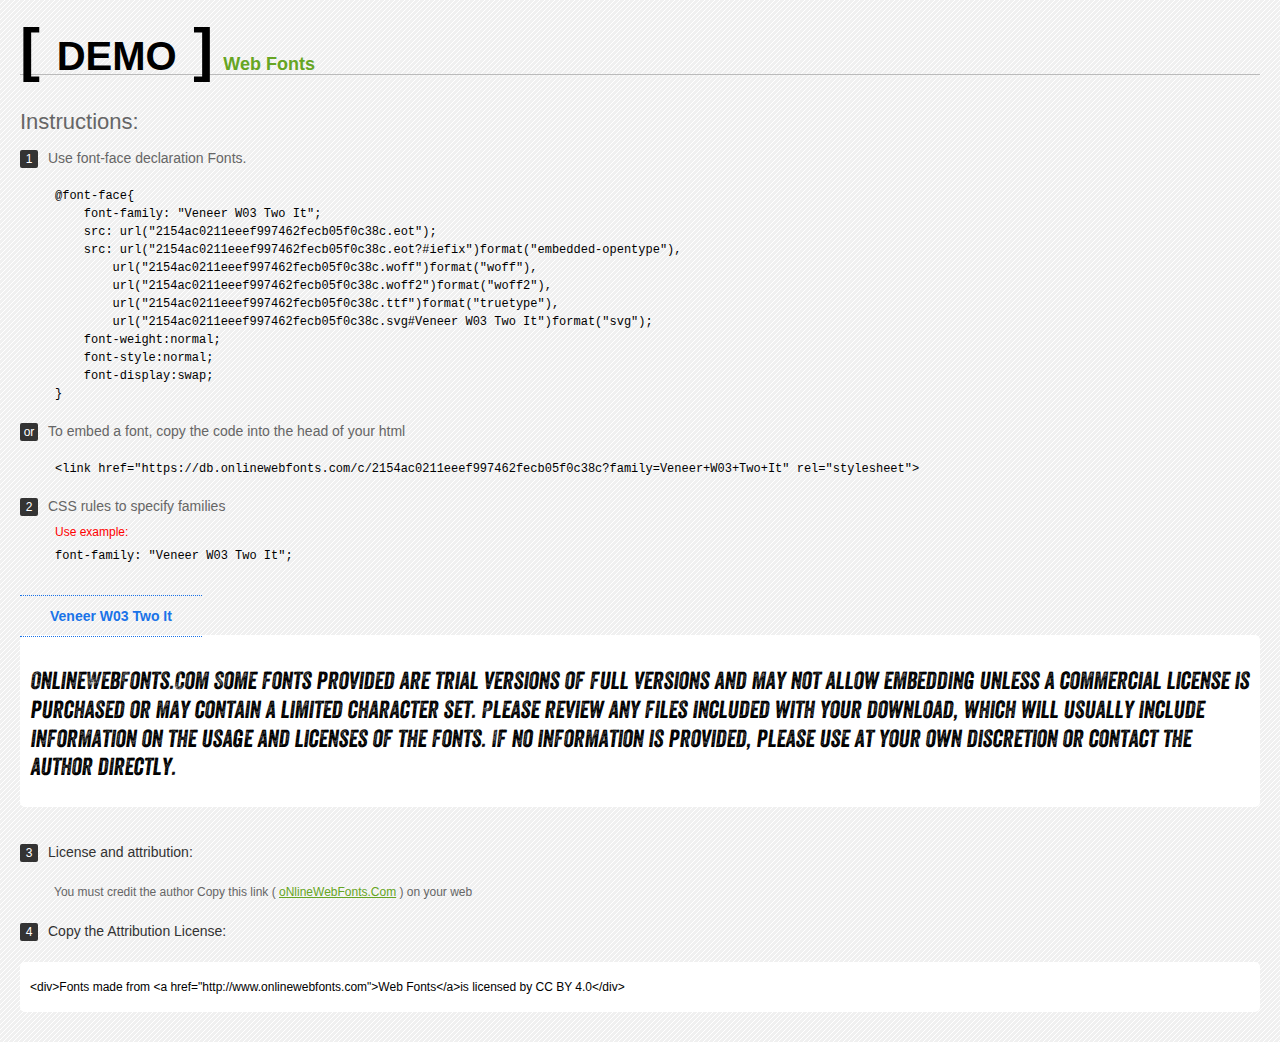
<file: fonts/Veneer W03 Two It/Web Fonts Demo.html>
<!doctype html>
<html>
<head>
<meta charset="utf-8">
<title>Veneer W03 Two It Fonts Demo</title>
<style type="text/css">
*{margin:0;padding:0;list-style-type:none;}body{font-family:Arial,Helvetica,sans-serif;line-height:1.5;font-size:16px;padding:20px;color:#333;background-image:url([data-uri]);}a{color:#66A523;}a:hover,.g:hover{opacity:0.7;}h1{font-size:60px;border-bottom:1px solid #bbb;line-height:20px;color:#000;text-transform:uppercase;margin-top:20px;}h1 a{font-size:18px;color:#66A523;text-decoration:none;text-transform:capitalize;margin-left:10px;}h1 font{font-size:40px;}.info{float:left;font-size:14px;margin-top:30px;color:#666;}.info .inst{font-size:22px;margin-bottom:10px;}.info span,.by span{color:#fff;border-radius:2px;display:inline-block;width:18px;height:18px;text-align:center;margin-right:10px;background-color:#333333;font-size:12px;line-height:18px;}.info .exs{font-size:12px;color:#666;margin-left:35px;display:block;}.info .exs font{color:#f00;line-height:30px;}.demo{float:left;width:100%;height:auto;padding-bottom:10px;margin-top:70px;background-color:#FFF;border-radius:5px;}.demo a{color:#1a73e8;float:left;font-weight:bold;font-size:14px;padding-right:30px;padding-left:30px;position:relative;border-top-width:1px;border-top-style:dotted;border-top-color:#1A73E8;text-decoration:none;border-bottom-width:1px;border-bottom-style:dotted;border-bottom-color:#1A73E8;line-height:40px;margin-top:-40px;}.demo .t{font-size:24px;float:left;width:calc(100% - 20px);color:#000;height:120px;margin-top:20px;line-height:1.2em;overflow-x:hidden;padding:10px;}.by{padding-top:15px;float:left;width:100%;margin-top:10px;margin-right:0;margin-bottom:10px;margin-left:0;font-size:14px;color:#666;}.by .b{padding-top:10px;padding-bottom:10px;color:#333;}.by .a{padding-top:10px;padding-bottom:10px;margin-left:34px;font-size:12px;}.te{width:100%;height:auto;border:0px solid #CCC;resize:none;float:left;margin-top:10px;line-height:16px;overflow:hidden;border-radius:5px;color:#000000;background-color:#FFF;font-size:12px;margin-bottom:20px;text-indent:10px;padding-top:17px;padding-bottom:17px;}pre{color:#000;}
</style>
<style type="text/css">

@font-face{
    font-family: "Veneer W03 Two It";
    src: url("2154ac0211eeef997462fecb05f0c38c.eot");
    src: url("2154ac0211eeef997462fecb05f0c38c.eot?#iefix")format("embedded-opentype"),
        url("2154ac0211eeef997462fecb05f0c38c.woff")format("woff"),
        url("2154ac0211eeef997462fecb05f0c38c.woff2")format("woff2"),
        url("2154ac0211eeef997462fecb05f0c38c.ttf")format("truetype"),
        url("2154ac0211eeef997462fecb05f0c38c.svg#Veneer W03 Two It")format("svg");
    font-weight:normal;
    font-style:normal;
    font-display:swap;
}

</style>
</head>
<body>
<h1> <span>[ <font>Demo</font> ]</span><a href="http://www.onlinewebfonts.com" target="_blank">Web Fonts</a></h1>
<div class="info">
  <div class="inst">Instructions:</div>
  <span>1</span>Use font-face declaration Fonts.
  <div class="exs">
    <pre>

@font-face{
    font-family: "Veneer W03 Two It";
    src: url("2154ac0211eeef997462fecb05f0c38c.eot");
    src: url("2154ac0211eeef997462fecb05f0c38c.eot?#iefix")format("embedded-opentype"),
        url("2154ac0211eeef997462fecb05f0c38c.woff")format("woff"),
        url("2154ac0211eeef997462fecb05f0c38c.woff2")format("woff2"),
        url("2154ac0211eeef997462fecb05f0c38c.ttf")format("truetype"),
        url("2154ac0211eeef997462fecb05f0c38c.svg#Veneer W03 Two It")format("svg");
    font-weight:normal;
    font-style:normal;
    font-display:swap;
}

</pre>
  </div>
  <span>or</span>To embed a font, copy the code into the head of your html
  <div class="exs">
<br/><pre>&lt;link href=&quot;https://db.onlinewebfonts.com/c/2154ac0211eeef997462fecb05f0c38c?family=Veneer+W03+Two+It&quot; rel=&quot;stylesheet&quot;&gt;</pre><br/>
  </div>
  <span>2</span>CSS rules to specify families
  <div class="exs"><font>Use example:</font> <br/>
    <pre>
font-family: &quot;Veneer W03 Two It&quot;;
</pre>
  </div>
</div>
<!--demo-->
<div class="demo"><a href="https://www.onlinewebfonts.com/download/2154ac0211eeef997462fecb05f0c38c" target="_blank">Veneer W03 Two It</a>
  <div class="t" style='font-family:"Veneer W03 Two It"'>
  OnlineWebFonts.Com Some fonts provided are trial versions of full versions and may not allow embedding 
unless a commercial license is purchased or may contain a limited character set. 
Please review any files included with your download, 
which will usually include information on the usage and licenses of the fonts. 
If no information is provided, 
please use at your own discretion or contact the author directly.</div>
</div>
<!--demo-->
<div class="by">
  <div class="b"><span>3</span>License and attribution:</div>
  <div class="a">You must credit the author Copy this link ( <a href="http://www.onlinewebfonts.com" target="_blank">oNlineWebFonts.Com</a> ) on your web</div>
  <div class="b"><span>4</span>Copy the Attribution License:</div>
  <div class="te">&lt;div&gt;Fonts made from &lt;a href="http://www.onlinewebfonts.com"&gt;Web Fonts&lt;/a&gt;is licensed by CC BY 4.0&lt;/div&gt;</div>
</div>
</body>
</html>
</file>
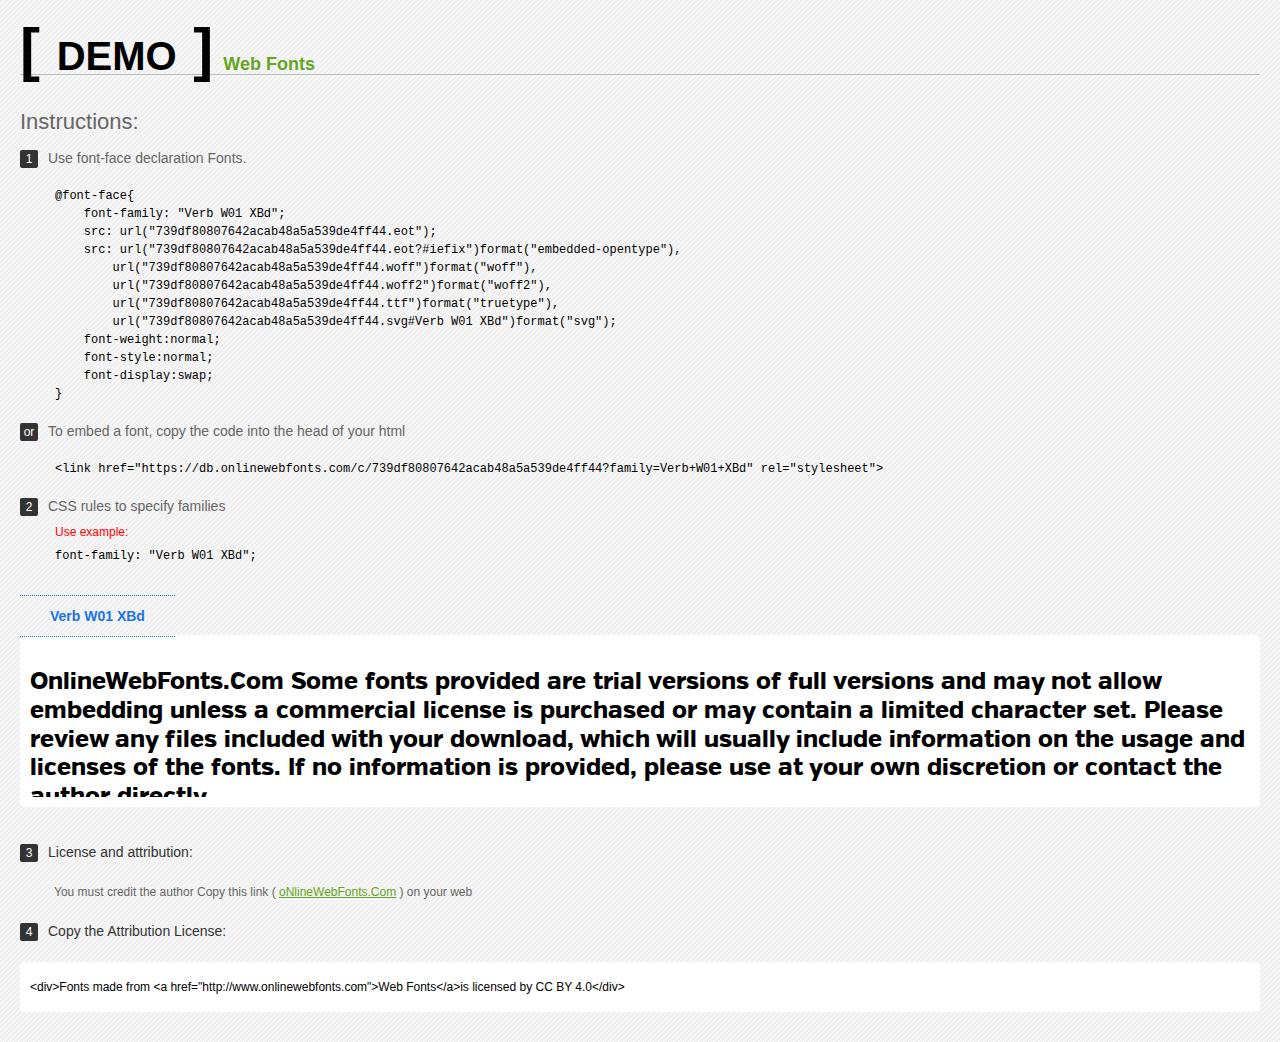
<file: fonts/Verb W01 XBd/Web Fonts Demo.html>
<!doctype html>
<html>
<head>
<meta charset="utf-8">
<title>Verb W01 XBd Fonts Demo</title>
<style type="text/css">
*{margin:0;padding:0;list-style-type:none;}body{font-family:Arial,Helvetica,sans-serif;line-height:1.5;font-size:16px;padding:20px;color:#333;background-image:url([data-uri]);}a{color:#66A523;}a:hover,.g:hover{opacity:0.7;}h1{font-size:60px;border-bottom:1px solid #bbb;line-height:20px;color:#000;text-transform:uppercase;margin-top:20px;}h1 a{font-size:18px;color:#66A523;text-decoration:none;text-transform:capitalize;margin-left:10px;}h1 font{font-size:40px;}.info{float:left;font-size:14px;margin-top:30px;color:#666;}.info .inst{font-size:22px;margin-bottom:10px;}.info span,.by span{color:#fff;border-radius:2px;display:inline-block;width:18px;height:18px;text-align:center;margin-right:10px;background-color:#333333;font-size:12px;line-height:18px;}.info .exs{font-size:12px;color:#666;margin-left:35px;display:block;}.info .exs font{color:#f00;line-height:30px;}.demo{float:left;width:100%;height:auto;padding-bottom:10px;margin-top:70px;background-color:#FFF;border-radius:5px;}.demo a{color:#1a73e8;float:left;font-weight:bold;font-size:14px;padding-right:30px;padding-left:30px;position:relative;border-top-width:1px;border-top-style:dotted;border-top-color:#1A73E8;text-decoration:none;border-bottom-width:1px;border-bottom-style:dotted;border-bottom-color:#1A73E8;line-height:40px;margin-top:-40px;}.demo .t{font-size:24px;float:left;width:calc(100% - 20px);color:#000;height:120px;margin-top:20px;line-height:1.2em;overflow-x:hidden;padding:10px;}.by{padding-top:15px;float:left;width:100%;margin-top:10px;margin-right:0;margin-bottom:10px;margin-left:0;font-size:14px;color:#666;}.by .b{padding-top:10px;padding-bottom:10px;color:#333;}.by .a{padding-top:10px;padding-bottom:10px;margin-left:34px;font-size:12px;}.te{width:100%;height:auto;border:0px solid #CCC;resize:none;float:left;margin-top:10px;line-height:16px;overflow:hidden;border-radius:5px;color:#000000;background-color:#FFF;font-size:12px;margin-bottom:20px;text-indent:10px;padding-top:17px;padding-bottom:17px;}pre{color:#000;}
</style>
<style type="text/css">

@font-face{
    font-family: "Verb W01 XBd";
    src: url("739df80807642acab48a5a539de4ff44.eot");
    src: url("739df80807642acab48a5a539de4ff44.eot?#iefix")format("embedded-opentype"),
        url("739df80807642acab48a5a539de4ff44.woff")format("woff"),
        url("739df80807642acab48a5a539de4ff44.woff2")format("woff2"),
        url("739df80807642acab48a5a539de4ff44.ttf")format("truetype"),
        url("739df80807642acab48a5a539de4ff44.svg#Verb W01 XBd")format("svg");
    font-weight:normal;
    font-style:normal;
    font-display:swap;
}

</style>
</head>
<body>
<h1> <span>[ <font>Demo</font> ]</span><a href="http://www.onlinewebfonts.com" target="_blank">Web Fonts</a></h1>
<div class="info">
  <div class="inst">Instructions:</div>
  <span>1</span>Use font-face declaration Fonts.
  <div class="exs">
    <pre>

@font-face{
    font-family: "Verb W01 XBd";
    src: url("739df80807642acab48a5a539de4ff44.eot");
    src: url("739df80807642acab48a5a539de4ff44.eot?#iefix")format("embedded-opentype"),
        url("739df80807642acab48a5a539de4ff44.woff")format("woff"),
        url("739df80807642acab48a5a539de4ff44.woff2")format("woff2"),
        url("739df80807642acab48a5a539de4ff44.ttf")format("truetype"),
        url("739df80807642acab48a5a539de4ff44.svg#Verb W01 XBd")format("svg");
    font-weight:normal;
    font-style:normal;
    font-display:swap;
}

</pre>
  </div>
  <span>or</span>To embed a font, copy the code into the head of your html
  <div class="exs">
<br/><pre>&lt;link href=&quot;https://db.onlinewebfonts.com/c/739df80807642acab48a5a539de4ff44?family=Verb+W01+XBd&quot; rel=&quot;stylesheet&quot;&gt;</pre><br/>
  </div>
  <span>2</span>CSS rules to specify families
  <div class="exs"><font>Use example:</font> <br/>
    <pre>
font-family: &quot;Verb W01 XBd&quot;;
</pre>
  </div>
</div>
<!--demo-->
<div class="demo"><a href="https://www.onlinewebfonts.com/download/739df80807642acab48a5a539de4ff44" target="_blank">Verb W01 XBd</a>
  <div class="t" style='font-family:"Verb W01 XBd"'>
  OnlineWebFonts.Com Some fonts provided are trial versions of full versions and may not allow embedding 
unless a commercial license is purchased or may contain a limited character set. 
Please review any files included with your download, 
which will usually include information on the usage and licenses of the fonts. 
If no information is provided, 
please use at your own discretion or contact the author directly.</div>
</div>
<!--demo-->
<div class="by">
  <div class="b"><span>3</span>License and attribution:</div>
  <div class="a">You must credit the author Copy this link ( <a href="http://www.onlinewebfonts.com" target="_blank">oNlineWebFonts.Com</a> ) on your web</div>
  <div class="b"><span>4</span>Copy the Attribution License:</div>
  <div class="te">&lt;div&gt;Fonts made from &lt;a href="http://www.onlinewebfonts.com"&gt;Web Fonts&lt;/a&gt;is licensed by CC BY 4.0&lt;/div&gt;</div>
</div>
</body>
</html>
</file>
